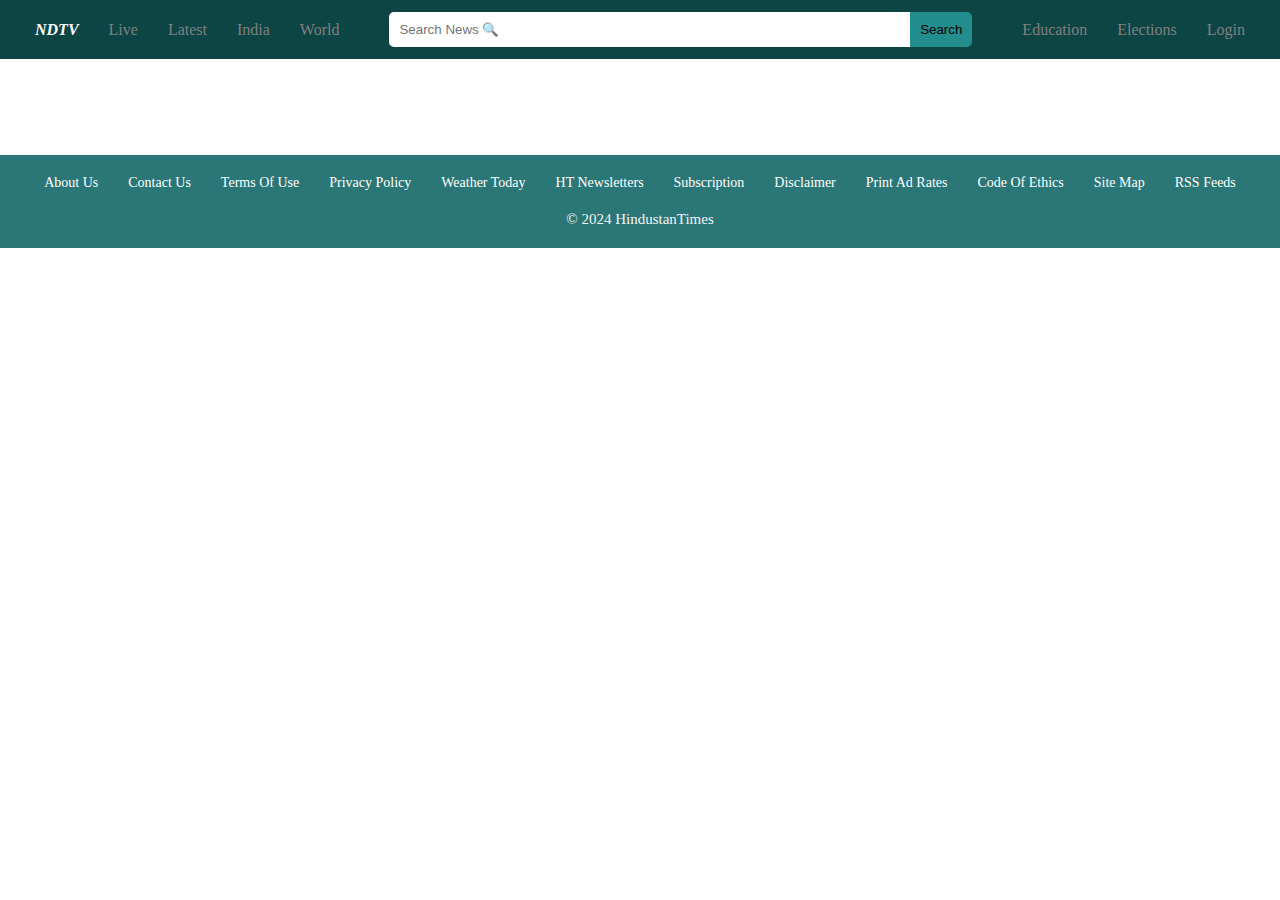
<file: news.html>
<!DOCTYPE html>
<html lang="en">
<head>
    <meta charset="UTF-8">
    <meta name="viewport" content="width=device-width, initial-scale=1.0">
    <title>News API Project</title>
    <link rel="stylesheet" href="news.css">
</head>
<body>
    <header>
        <div class="logo he">
            <p><b><i>NDTV</i></b></p>
        </div>
        <div class="live he"><a href="https://www.indiatvnews.com/livetv">Live</a></div>
        <div class="latest he"><a href="news.html">Latest</a></div>
        <div class="india he"><a href="news.html">India</a></div>
        <div class="world he"><a href="news.html">World</a></div>
        <div class="search-bar he">
            <input type="text" placeholder="Search News &#128269;" id="search-input">
            <button id="search-button" type="submit">Search</button>
        </div>
        <div class="edu he"><a href="news.html">Education</a></div>
        <div class="elections he"><a href="news.html">Elections</a></div>
        <div class="login he"><a href="reg.html">Login</a></div>
    </header>
    <main id="blog-container" class="obj-width"></main>
    <footer>
        <div class="footer-links">
            <a href="#">About Us</a>
            <a href="#">Contact Us</a>
            <a href="#">Terms Of Use</a>
            <a href="#">Privacy Policy</a>
            <a href="#">Weather Today</a>
            <a href="#">HT Newsletters</a>
            <a href="#">Subscription</a>
            <a href="#">Disclaimer</a>
            <a href="#">Print Ad Rates</a>
            <a href="#">Code Of Ethics</a>
            <a href="#">Site Map</a>
            <a href="#">RSS Feeds</a>
        </div>
        <div class="footer-copyright">
            &copy; 2024 HindustanTimes
        </div>
    </footer>
    <script src="news.js"></script>
</body>
</html>
</file>
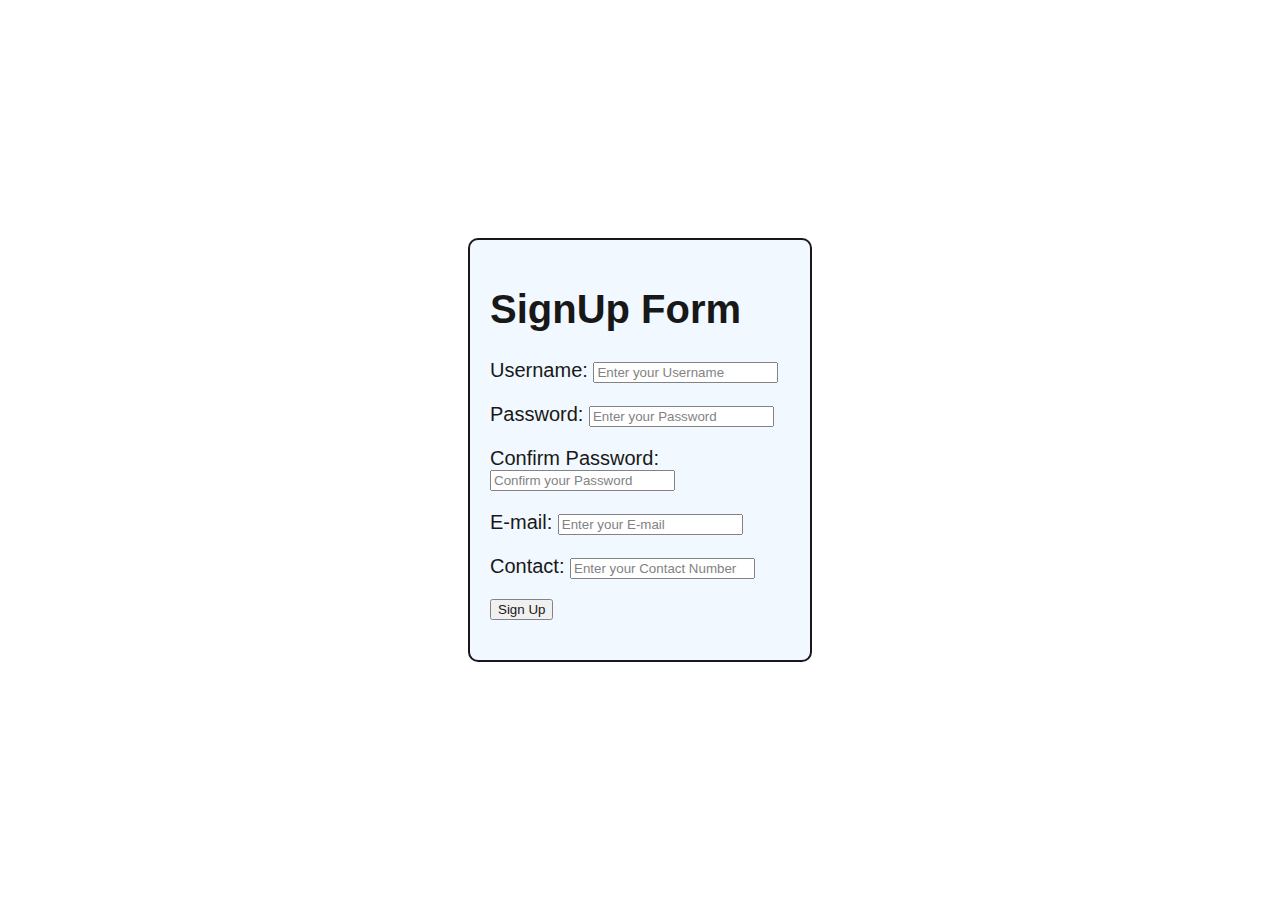
<file: reg.html>
<head>
    <title>Reg form</title>
    <style>
        body {
            background: url('https://www.arch2o.com/wp-content/uploads/2022/10/Arch2O-paris-architecture-the-remodeling-of-a-demolished-city-into-a-polished-one-2.png');
            background-size: cover;
            height: 100vh;
            display: flex;
            justify-content: center;
            align-items: center;
            margin: 0;
        }
        .reg {
            font-size: 20px;
            font-family: 'Gill Sans', 'Gill Sans MT', Calibri, 'Trebuchet MS', sans-serif;
            width: 300px;
            padding: 20px;
            border: 2px solid black;
            background-color: aliceblue;
            opacity: 0.9;
            border-radius: 10px;
        }
        .error {
            color: red;
            font-size: 14px;
        }
        .success {
            color: green;
            font-size: 14px;
        }
    </style>
</head>
<body>
    <div class="reg">
        <h1>SignUp Form</h1>
        <form id="registrationForm" onsubmit="return validateForm()">
            <p>
                <label>Username:</label>
                <input type="text" id="username" placeholder="Enter your Username" required>
            </p>
            <p>
                <label>Password:</label>
                <input type="password" id="password" placeholder="Enter your Password" required>
            </p>
            <p>
                <label>Confirm Password:</label>
                <input type="password" id="confirm_password" placeholder="Confirm your Password" required>
            </p>
            <p>
                <label>E-mail:</label>
                <input type="email" id="email" placeholder="Enter your E-mail" required>
            </p>
            <p>
                <label>Contact:</label>
                <input type="text" id="contact" placeholder="Enter your Contact Number" required>
            </p>
            <p>
                <button type="submit">Sign Up</button>
            </p>
        </form>
        <div id="error-message" class="error"></div>
        <div id="success-message" class="success"></div>
    </div>

    <script>
        function validateForm() {
            const password = document.getElementById('password').value;
            const confirmPassword = document.getElementById('confirm_password').value;
            const errorMessage = document.getElementById('error-message');
            const successMessage = document.getElementById('success-message');
    
            errorMessage.textContent = '';
            successMessage.textContent = '';
    
            if (password !== confirmPassword) {
                errorMessage.textContent = 'Passwords do not match!';
                return false; 
            }
    
            successMessage.textContent = 'Successfully registered!';
            
            document.getElementById('registrationForm').reset();
    
            return false;
        }
    </script>
    
</body>
</html>
</file>
<file: news.css>
*{
    padding: 0;
    margin: 0;
    box-sizing: border-box;
}
header {
    display: flex;
    justify-content: space-between;
    align-items: center;
    background-color: rgb(13, 68, 68);
    color: white;
    padding: 10px 20px;
}
.he{
    padding:2px 15px;
}
a {
    color: grey;
    text-decoration: none;
}

a:hover {
    text-decoration: underline;
    color: aqua;
}

body {
    position: relative;
}

.search-bar {
    flex-grow: 1;
    margin: 0 20px;
    display: flex;
}
.search-bar input {
    width: 100%;
    padding: 10px;
    border: none;
    border-radius: 5px 0 0 5px;
}
.search-bar button {
    padding: 10px;
    background-color:  rgb(34, 141, 141);
    border: none;
    border-radius: 0 5px 5px 0;
}
.obj-width{
    max-width: 1200px;
    margin:auto
}
#blog-container {
    padding: 3rem 0;
    display: flex;
    justify-content: flex-start;
    align-items: flex-start;
    flex-wrap : wrap;
}
.blog-card {
    width: 280px;
    border: 1px solid #2d4c50;
    border-radius: 10px;
    cursor: pointer;
    padding:1rem;
    margin:10px;
}
.blog-card:hover{
    box-shadow:4px 4px 10px rgba(0,0,0,0.1);
}
.blog-card img{
    width:100%;
    height:280px;
    object-fit:cover;
    border-radius:5px;
    margin-bottom:1rem;
}
.blog-card h2{
    font-size: 1.7rem;
    padding-top:0.7rem;
}
.footer-latest{
    background-color: rgb(65, 131, 131);
}
.footer-latest a {
    text-align: center;
    display:block;
    margin:3px;
    padding:3px;
    border-bottom: 2px solid rgb(40, 100, 100);
    color: white;
    text-decoration: none;
}

footer {
    background-color: rgb(43, 118, 118);
    color: white;
    padding: 20px;
    text-align: center;
    font-size: 14px;
}

.footer-links {
    display: flex;
    justify-content: center;
    flex-wrap: wrap;
    margin-bottom: 20px;
}

.footer-links a {
    color: white;
    margin: 0 15px;
    text-decoration: none;
    font-size: 14px;
}
.footer-links a:hover {
    text-decoration: underline;
}

.footer-copyright {
    margin-top: 20px;
    font-size: 15px;
    color: whitesmoke;
}
</file>
